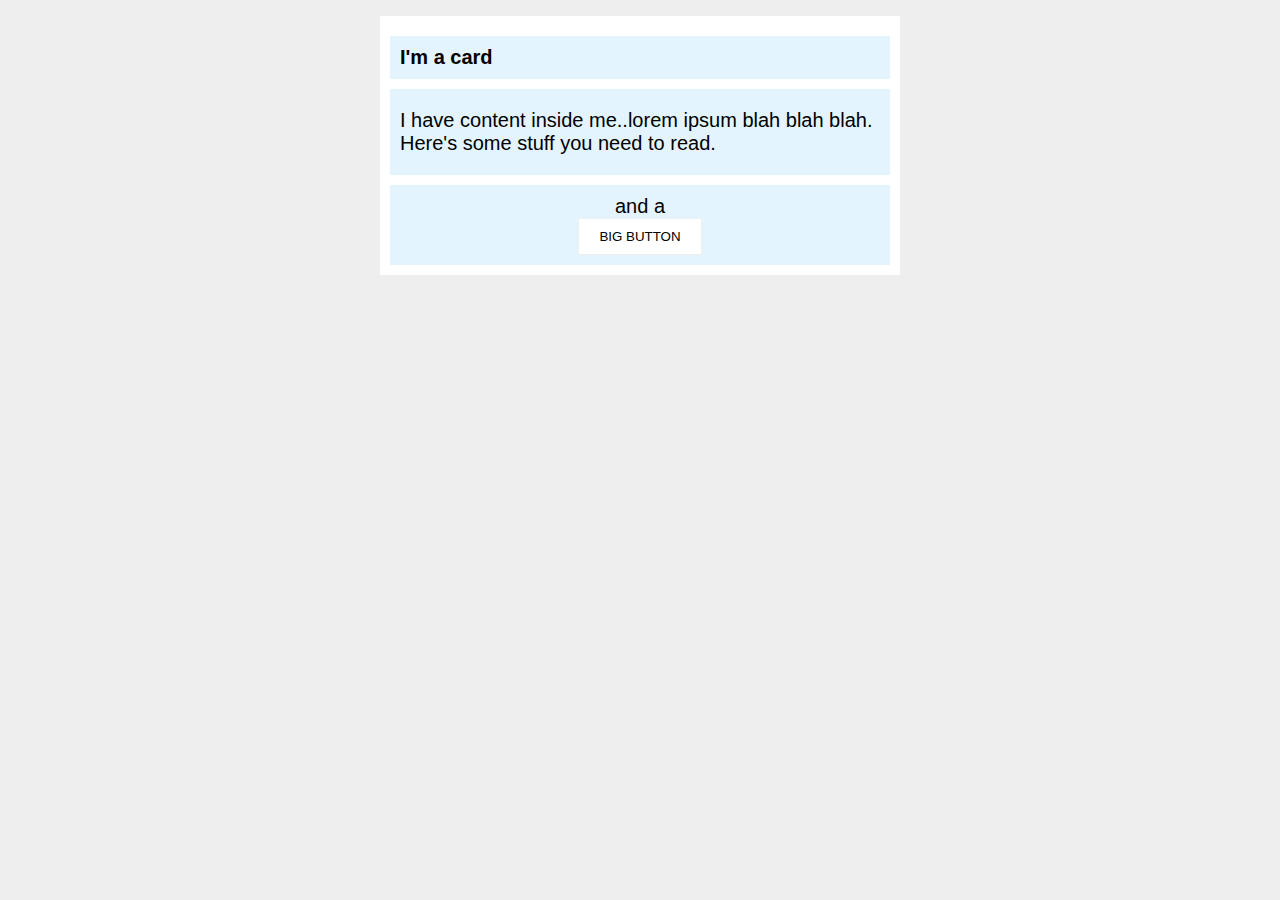
<file: foundations/block-and-inline/02-margin-and-padding-2/index.html>
<!DOCTYPE html>
<html lang="en">
  <head>
    <meta charset="UTF-8" />
    <meta http-equiv="X-UA-Compatible" content="IE=edge" />
    <meta name="viewport" content="width=device-width, initial-scale=1.0" />
    <title>Margin and Padding exercise 2</title>
    <link rel="stylesheet" href="style.css" />
  </head>
  <body>
    <div class="card">
      <h1 class="title">I'm a card</h1>
      <div class="content">
        I have content inside me..lorem ipsum blah blah blah. Here's some stuff
        you need to read.
      </div>
      <div class="button-container">and a <button>BIG BUTTON</button></div>
    </div>
  </body>
</html>
</file>
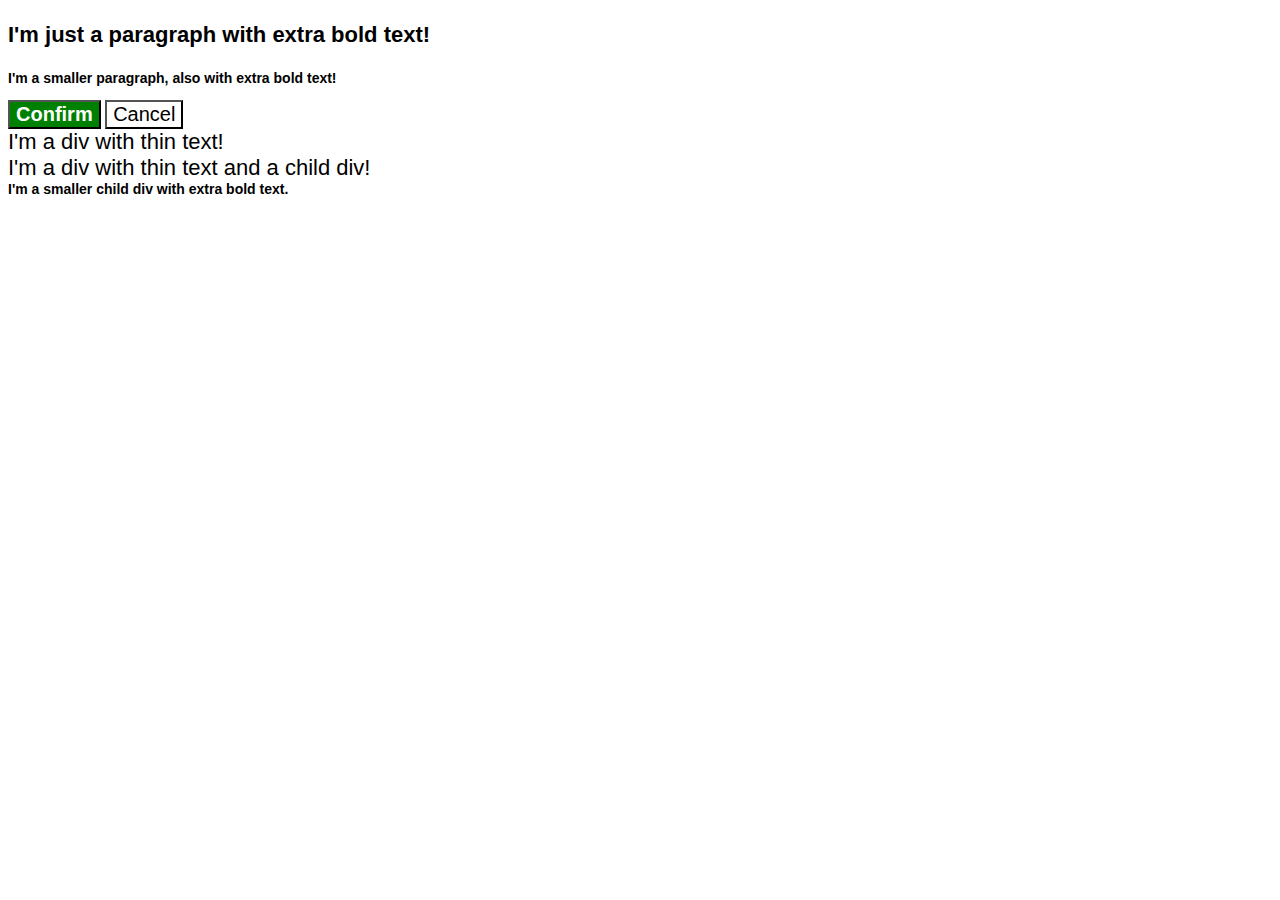
<file: foundations/cascade/01-cascade-fix/index.html>
<!DOCTYPE html>
<html lang="en">
  <head>
    <meta charset="UTF-8" />
    <meta http-equiv="X-UA-Compatible" content="IE=edge" />
    <meta name="viewport" content="width=device-width, initial-scale=1.0" />
    <title>Fix the Cascade</title>
    <link rel="stylesheet" href="style.css" />
  </head>
  <body>
    <p class="para">I'm just a paragraph with extra bold text!</p>
    <p class="para small-para">
      I'm a smaller paragraph, also with extra bold text!
    </p>

    <button id="confirm-button" class="button confirm">Confirm</button>
    <button id="cancel-button" class="button cancel">Cancel</button>

    <div class="text">I'm a div with thin text!</div>
    <div class="text">
      I'm a div with thin text and a child div!
      <div class="text child">
        I'm a smaller child div with extra bold text.
      </div>
    </div>
  </body>
</html>
</file>
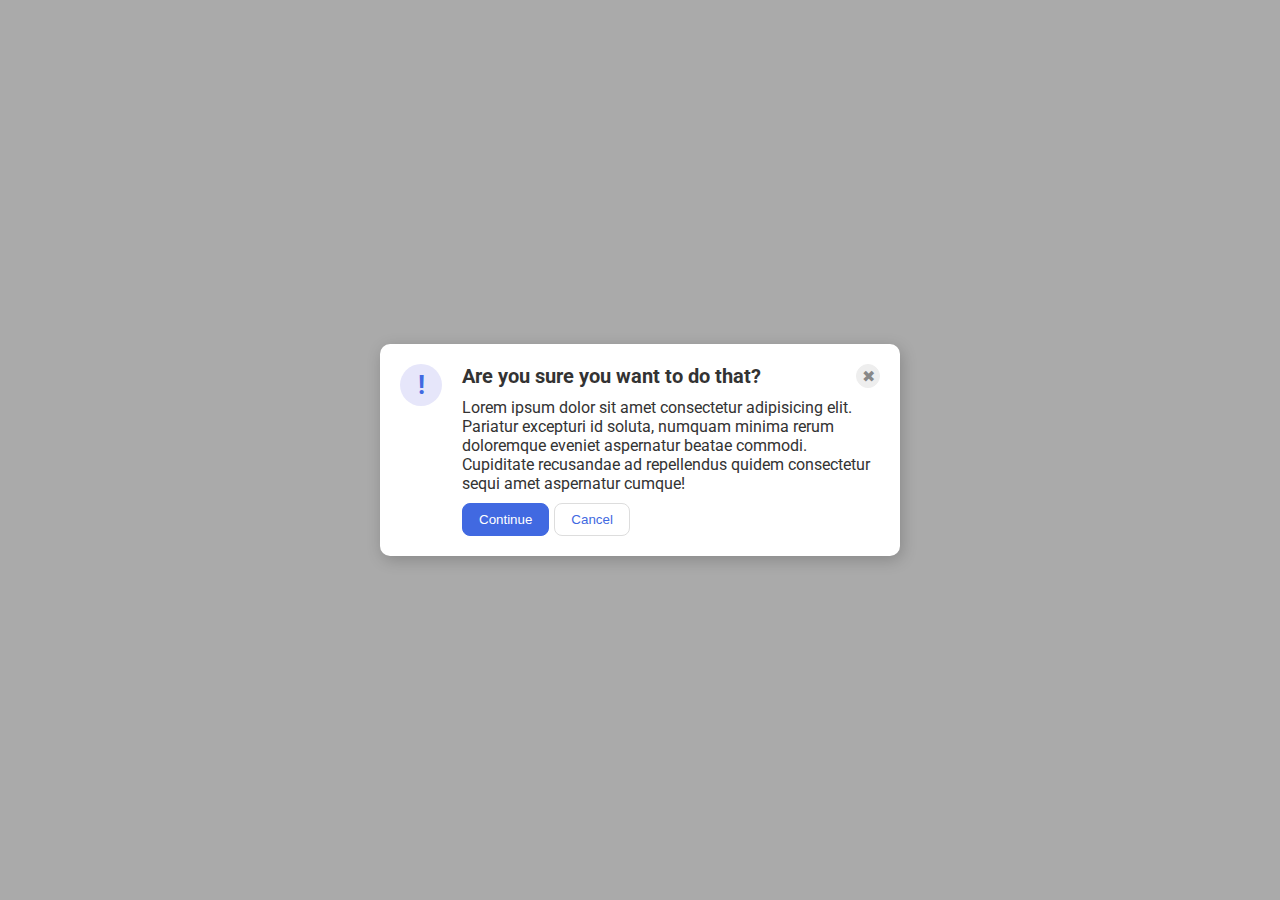
<file: foundations/flex/05-flex-modal/index.html>
<!DOCTYPE html>
<html lang="en">
  <head>
    <meta charset="UTF-8" />
    <meta http-equiv="X-UA-Compatible" content="IE=edge" />
    <meta name="viewport" content="width=device-width, initial-scale=1.0" />
    <link rel="stylesheet" href="style.css" />
    <title>Modal</title>
  </head>
  <body>
    <div class="modal">
      <div class="icon">!</div>
      <div class="container">
        <div class="header">Are you sure you want to do that?</div>
        <button class="close-button">✖</button>
        <div class="text">
          Lorem ipsum dolor sit amet consectetur adipisicing elit. Pariatur
          excepturi id soluta, numquam minima rerum doloremque eveniet
          aspernatur beatae commodi. Cupiditate recusandae ad repellendus quidem
          consectetur sequi amet aspernatur cumque!
        </div>
        <button class="continue">Continue</button>
        <button class="cancel">Cancel</button>
      </div>
    </div>
  </body>
</html>
</file>
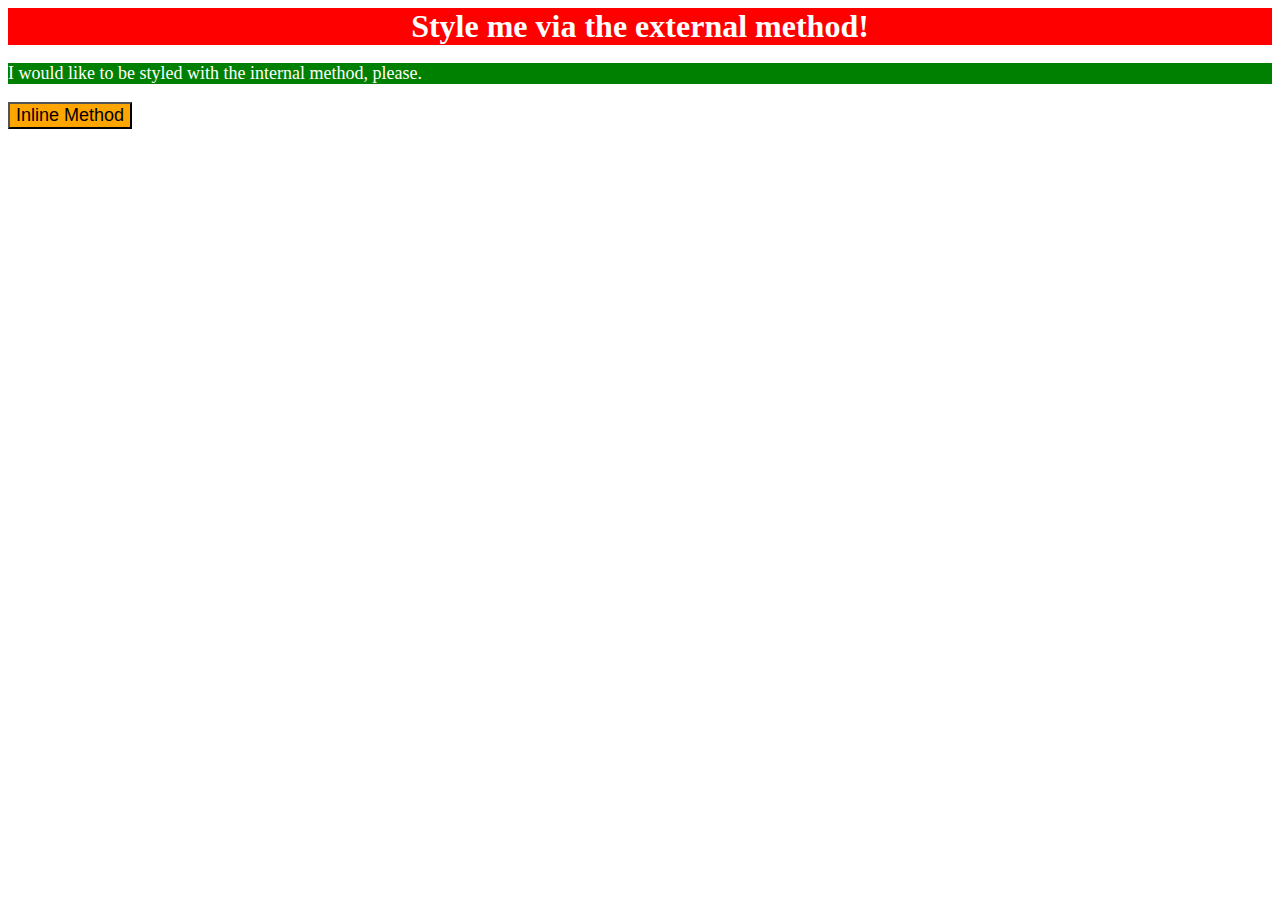
<file: foundations/intro-to-css/01-css-methods/index.html>
<!DOCTYPE html>
<html lang="en">
  <head>
    <link rel="stylesheet" href="styles.css" />
    <meta charset="UTF-8" />
    <meta http-equiv="X-UA-Compatible" content="IE=edge" />
    <meta name="viewport" content="width=device-width, initial-scale=1.0" />
    <style>
      p {
        background-color: green;
        color: white;
        font-size: 18px;
      }
    </style>
    <title>Methods for Adding CSS</title>
  </head>
  <body>
    <div>Style me via the external method!</div>
    <p>I would like to be styled with the internal method, please.</p>
    <button style="background-color: orange; font-size: 18px">
      Inline Method
    </button>
  </body>
</html>
</file>
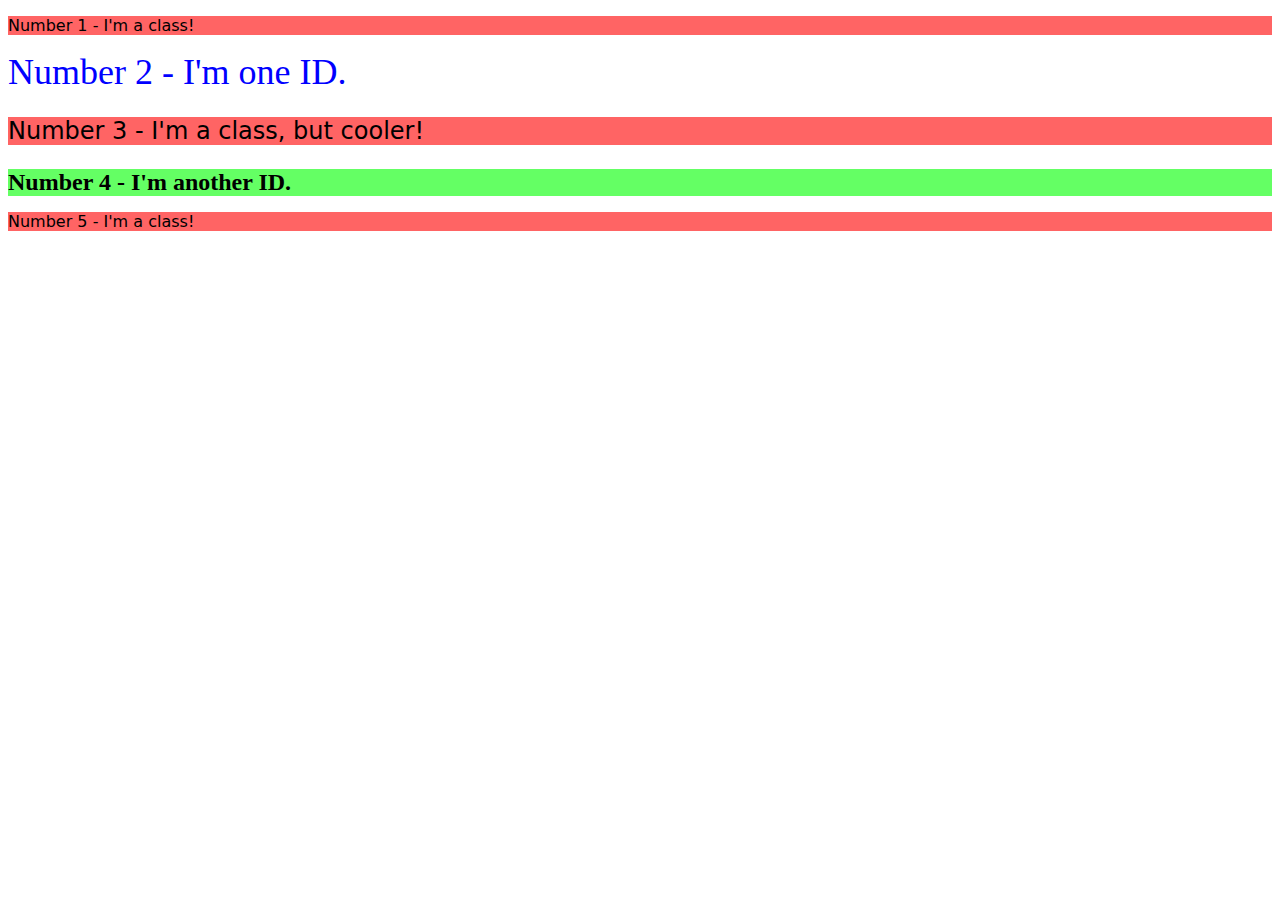
<file: foundations/intro-to-css/02-class-id-selectors/index.html>
<!DOCTYPE html>
<html lang="en">
  <head>
    <meta charset="UTF-8" />
    <meta http-equiv="X-UA-Compatible" content="IE=edge" />
    <meta name="viewport" content="width=device-width, initial-scale=1.0" />
    <title>Class and ID Selectors</title>
    <link rel="stylesheet" href="style.css" />
  </head>
  <body>
    <p class="first">Number 1 - I'm a class!</p>
    <div id="second">Number 2 - I'm one ID.</div>
    <p class="first third">Number 3 - I'm a class, but cooler!</p>
    <div id="fourth">Number 4 - I'm another ID.</div>
    <p class="first">Number 5 - I'm a class!</p>
  </body>
</html>
</file>
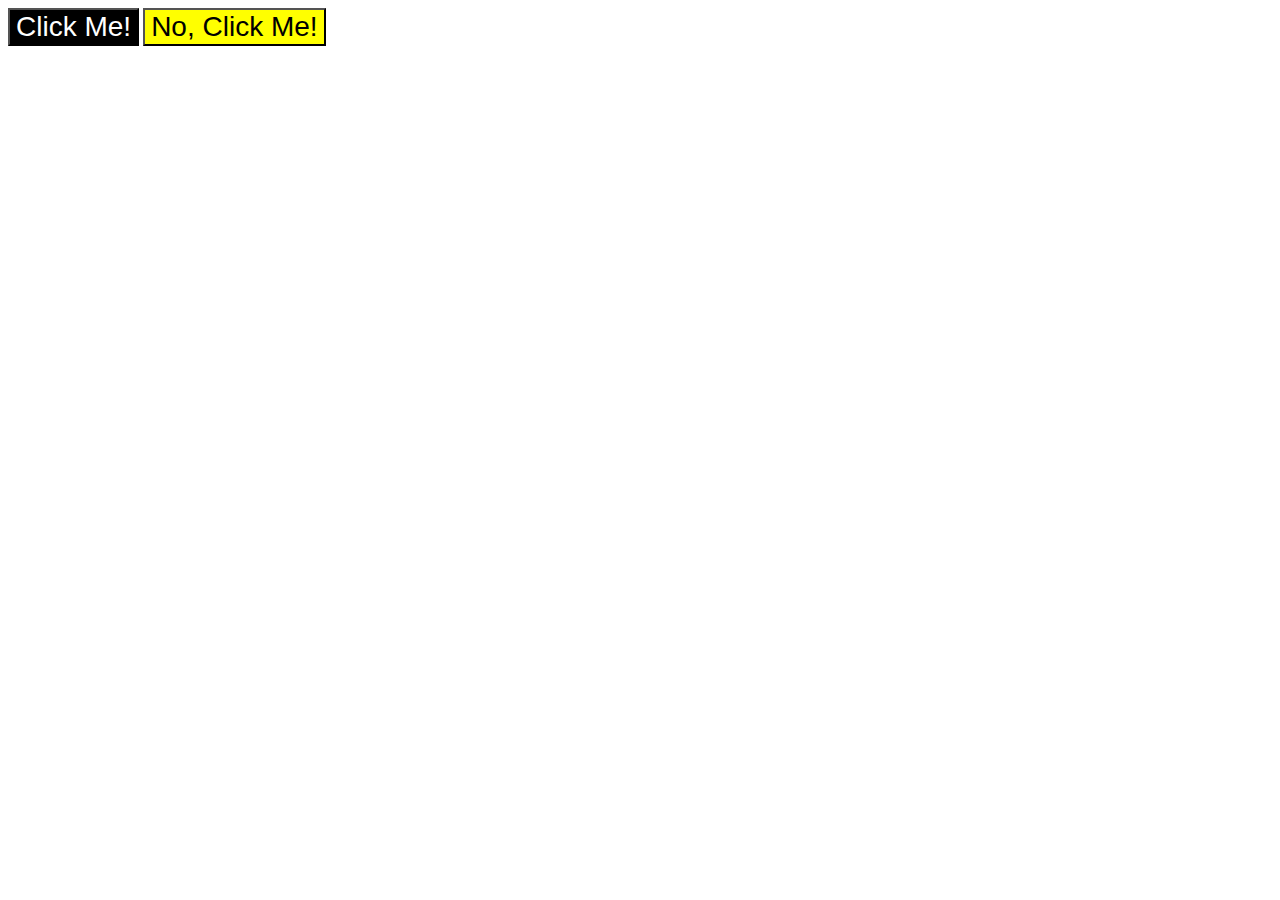
<file: foundations/intro-to-css/03-grouping-selectors/index.html>
<!DOCTYPE html>
<html lang="en">
  <head>
    <meta charset="UTF-8" />
    <meta http-equiv="X-UA-Compatible" content="IE=edge" />
    <meta name="viewport" content="width=device-width, initial-scale=1.0" />
    <title>Grouping Selectors</title>
    <link rel="stylesheet" href="style.css" />
  </head>
  <body>
    <button class="black">Click Me!</button>
    <button class="yellow">No, Click Me!</button>
  </body>
</html>
</file>
<file: foundations/block-and-inline/02-margin-and-padding-2/style.css>
* {
  margin: 0px;
  padding: 0px;
}

body {
  background: #eee;
  font-family: sans-serif;
}

.card {
  width: 500px;
  background: #fff;
  margin: 16px auto;
  padding: 10px;
}

.title,
.content,
.button-container {
  background: #e3f4ff;
  margin-top: 10px;
  padding: 10px;
  font-size: 20px;
}

.content {
  padding: 20px 10px;
}

.button-container {
  text-align: center;
}

button {
  background: white;
  display: block;
  border: 1px solid #eee;
  padding: 10px 20px;
  margin: auto;
}
</file>
<file: foundations/cascade/01-cascade-fix/style.css>
body {
  font-family: Arial, Helvetica, sans-serif;
}

.para,
.small-para {
  color: hsl(0, 0%, 0%);
  font-weight: 800;
}

.para {
  font-size: 22px;
}

.small-para {
  font-size: 14px;
  font-weight: 800;
}

.button.confirm {
  background: green;
  color: white;
  font-weight: bold;
}

.button {
  background-color: rgb(255, 255, 255);
  color: rgb(0, 0, 0);
  font-size: 20px;
}

.text .child {
  color: rgb(0, 0, 0);
  font-weight: 800;
  font-size: 14px;
}

div.text {
  color: rgb(0, 0, 0);
  font-size: 22px;
  font-weight: 100;
}
</file>
<file: foundations/flex/05-flex-modal/style.css>
@import url("https://fonts.googleapis.com/css2?family=Roboto:wght@400;700&display=swap");

html,
body {
  height: 100%;
}

body {
  font-family: Roboto, sans-serif;
  margin: 0;
  background: #aaa;
  color: #333;
  /* I'll give you this one for free lol */
  display: flex;
  align-items: center;
  justify-content: center;
}

.header {
  font-size: 20px;
  font-weight: bold;
}

.container {
  display: flex;
  flex-wrap: wrap;
  gap: 5px;
  row-gap: 10px;
  align-items: center;
}

.modal {
  background: white;
  width: 480px;
  border-radius: 10px;
  box-shadow: 2px 4px 16px rgba(0, 0, 0, 0.2);
  display: flex;
  padding: 20px;
  gap: 20px;
}

.icon {
  color: royalblue;
  font-size: 26px;
  font-weight: 700;
  background: lavender;
  width: 42px;
  height: 42px;
  border-radius: 50%;
  display: flex;
  align-items: center;
  justify-content: center;
  flex-shrink: 0;
}

.close-button {
  background: #eee;
  border-radius: 50%;
  color: #888;
  font-weight: 400;
  font-size: 16px;
  height: 24px;
  width: 24px;
  display: flex;
  align-items: center;
  justify-content: center;
  border: 1px solid #eee;
  padding: 0;
  margin-left: auto;
}

button {
  cursor: pointer;
  padding: 8px 16px;
  border-radius: 8px;
}

button.continue {
  background: royalblue;
  border: 1px solid royalblue;
  color: white;
}

button.cancel {
  background: white;
  border: 1px solid #ddd;
  color: royalblue;
}
</file>
<file: foundations/intro-to-css/01-css-methods/styles.css>
div {
  background-color: red;
  color: white;
  font-size: 32px;
  text-align: center;
  font-weight: bold;
}
</file>
<file: foundations/intro-to-css/02-class-id-selectors/style.css>
.first {
  background-color: rgba(255, 100, 100, 1);
  font-family: Verdana, DejaVu Sans, sans-serif;
}

.third {
  font-size: 24px;
}

#second {
  color: rgb(0, 0, 255);
  font-size: 36px;
}

#fourth {
  background-color: rgb(100, 255, 100);
  font-size: 24px;
  font-weight: bold;
}
</file>
<file: foundations/intro-to-css/03-grouping-selectors/style.css>
.black,
.yellow {
  font-size: 28px;
  font-family: Helvetica, "Times New Roman", sans-serif;
}

.black {
  background-color: black;
  color: white;
}

.yellow {
  background-color: yellow;
}
</file>
